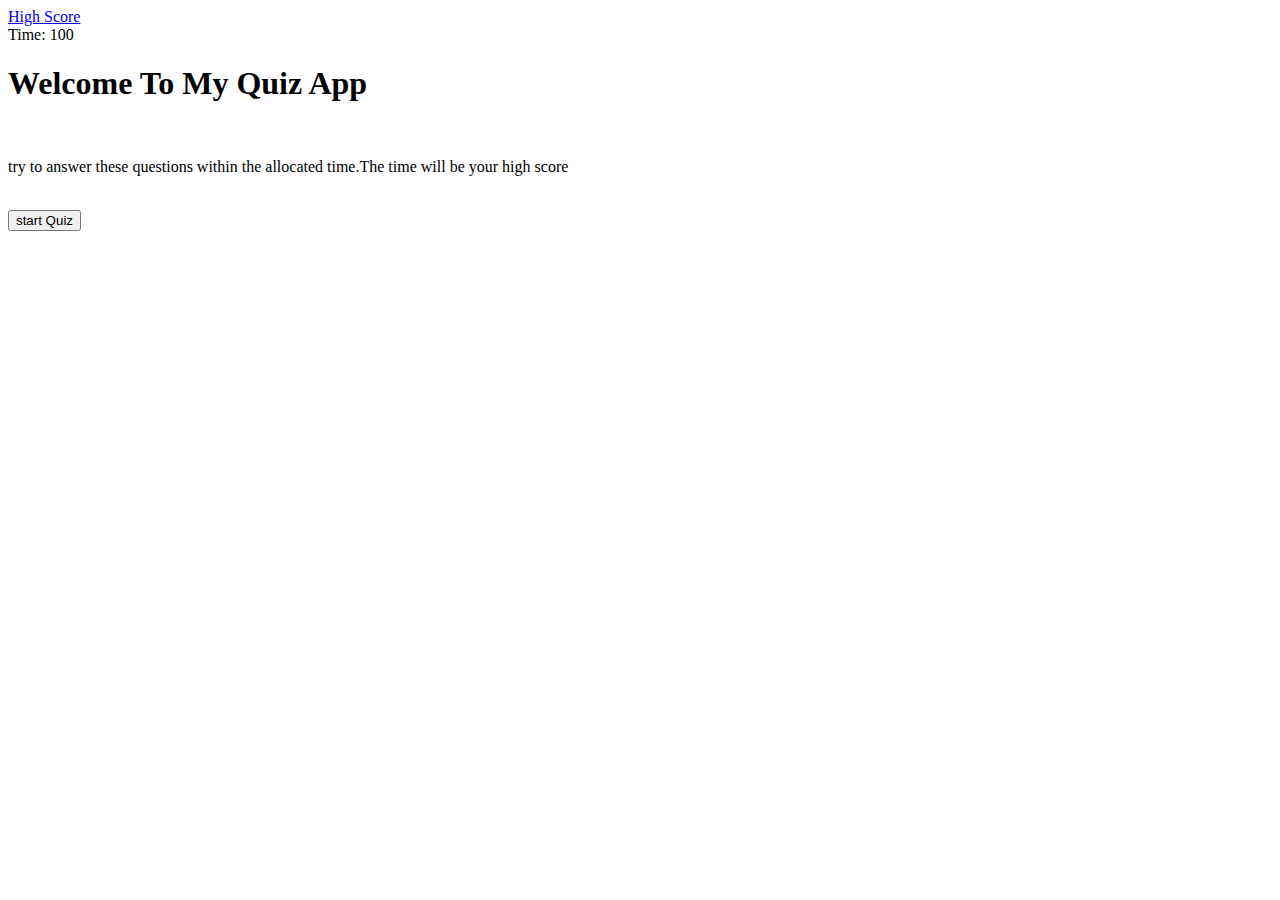
<file: index.html>
<!DOCTYPE html>
<html lang="en">

<head>
    <meta charset="UTF-8">
    <meta name="viewport" content="width=device-width, initial-scale=1.0">
    <link rel="stylesheet" href="https://cdn.jsdelivr.net/npm/bootstrap@4.5.3/dist/css/bootstrap.min.css"
        integrity="sha384-TX8t27EcRE3e/ihU7zmQxVncDAy5uIKz4rEkgIXeMed4M0jlfIDPvg6uqKI2xXr2" crossorigin="anonymous">
    <link rel="stylesheet" href="styles.css">
    <title>Quiz</title>
</head>

<body>
    <div class="container">
        <nav class="navbar navbar-expand-lg navbar-light bg-light">
            <a class="nav-link active mr-auto" href="highscores.html">High Score</a>
            <div class="mr-2">Time: <span id="timePoint">100</span></div>
        </nav>

        <div id="introContent" class="mt-2">
            <h1>Welcome To My Quiz App</h1>
            <br>
            <p> try to answer these questions within the allocated time.The time will be your high score</p>
            <br>
            <button type="button" id="startbutton" class="btn btn-primary">start Quiz</button>
        </div>
        <div id="questionsLists">
            <h5 id="questions"></h5>
            <ul id="answerList">
            </ul>
        </div>
        <div id="formResult">
            <form id="resultsForm" method="POST">
                <p>your Final Score is:<span id="finalScore"></span></p>
                <label>Please enter your initials</label>
                <input type="text" name="initials" id="initials">
                <button id="submitScore" class="btn btn-primary">submit</button>
            </form>
        </div>
    </div>
    <script src="https://code.jquery.com/jquery-3.5.1.slim.min.js"
        integrity="sha384-DfXdz2htPH0lsSSs5nCTpuj/zy4C+OGpamoFVy38MVBnE+IbbVYUew+OrCXaRkfj"
        crossorigin="anonymous"></script>
    <script src="https://cdn.jsdelivr.net/npm/popper.js@1.16.1/dist/umd/popper.min.js"
        integrity="sha384-9/reFTGAW83EW2RDu2S0VKaIzap3H66lZH81PoYlFhbGU+6BZp6G7niu735Sk7lN"
        crossorigin="anonymous"></script>
    <script src="https://stackpath.bootstrapcdn.com/bootstrap/4.5.2/js/bootstrap.min.js"
        integrity="sha384-B4gt1jrGC7Jh4AgTPSdUtOBvfO8shuf57BaghqFfPlYxofvL8/KUEfYiJOMMV+rV"
        crossorigin="anonymous"></script>
    <script src="script.js"></script>
</body>

</html>
</file>
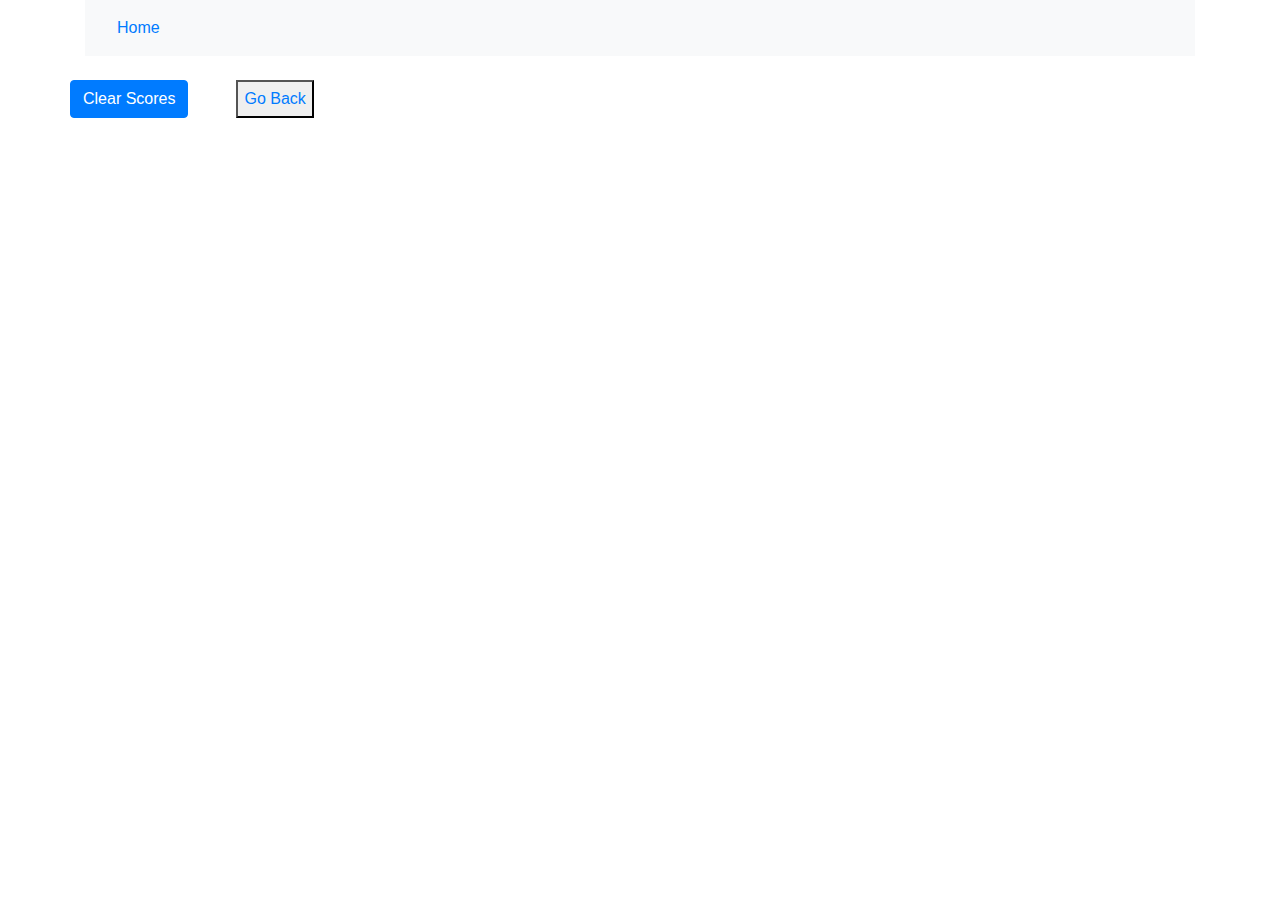
<file: highscores.html>
<!DOCTYPE html>
<html lang="en">

<head>
    <meta charset="UTF-8">
    <meta name="viewport" content="width=device-width, initial-scale=1.0">
    <link rel="stylesheet" href="https://cdn.jsdelivr.net/npm/bootstrap@4.5.3/dist/css/bootstrap.min.css">
    <title>High
        Scores</title>
</head>

<body>
    <div class="container">
        <nav class="navbar navbar-expand-lg navbar-light bg-light">
            <a class="nav-link active" href="index.html">Home</a>
        </nav>

        <div class="row">
            <ol id="Userlists" class="mb-4 mr-4">
        </div>
        <div class="row">
            </ol>
            <button id="clearScores" class="btn btn-primary mr-5">Clear Scores</button>
            <button><a href="index.html">Go Back</a></button>
        </div>


        <script src="https://code.jquery.com/jquery-3.5.1.slim.min.js"
            integrity="sha384-DfXdz2htPH0lsSSs5nCTpuj/zy4C+OGpamoFVy38MVBnE+IbbVYUew+OrCXaRkfj"
            crossorigin="anonymous"></script>
        <script src="https://cdn.jsdelivr.net/npm/popper.js@1.16.1/dist/umd/popper.min.js"
            integrity="sha384-9/reFTGAW83EW2RDu2S0VKaIzap3H66lZH81PoYlFhbGU+6BZp6G7niu735Sk7lN"
            crossorigin="anonymous"></script>
        <script src="https://stackpath.bootstrapcdn.com/bootstrap/4.5.2/js/bootstrap.min.js"
            integrity="sha384-B4gt1jrGC7Jh4AgTPSdUtOBvfO8shuf57BaghqFfPlYxofvL8/KUEfYiJOMMV+rV"
            crossorigin="anonymous"></script>
        <script src="highscores.js"></script>

</body>

</html>
</file>
<file: styles.css>
.timepoint{
    margin-right: 10%;
}
</file>
